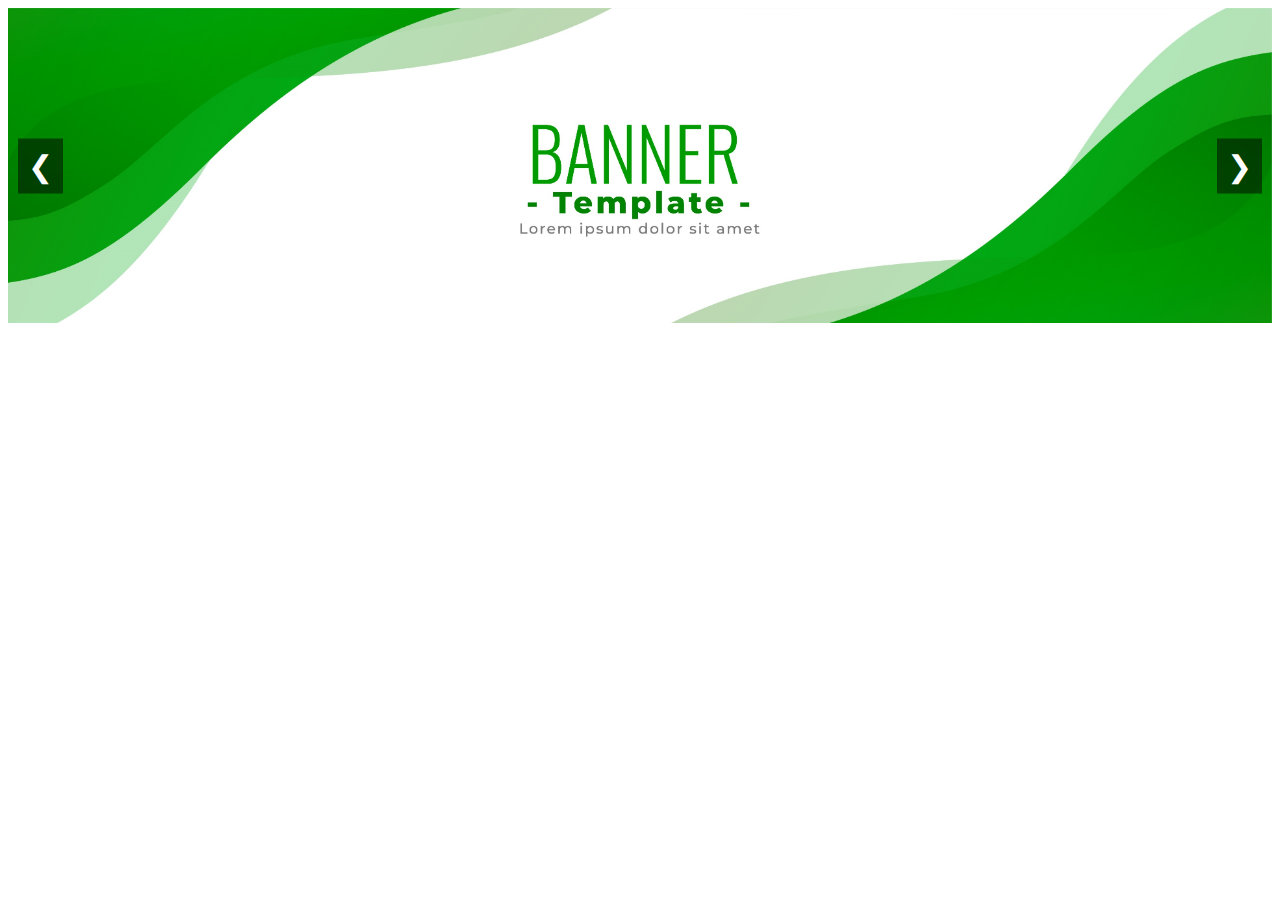
<file: testes/teste.html>
<!DOCTYPE html>
<html lang="pt-br">
<head>
<meta charset="UTF-8">
<meta name="viewport" content="width=device-width, initial-scale=1.0">
<title>Banner com Carrossel</title>
<link rel="stylesheet" href="style.css">
</head>
<body>

<div class="banner">
  <div class="carousel">
    <div class="carousel-item">
      <img src="imagem1.jpg" alt="Imagem 1">
    </div>
    <div class="carousel-item">
      <img src="imagem2.jpg" alt="Imagem 2">
    </div>
    <div class="carousel-item">
      <img src="imagem3.jpg" alt="Imagem 3">
    </div>
    
  </div>
  <div class="prev">&#10094;</div>
  <div class="next">&#10095;</div>
</div>

 
<script src="script.js"></script>

</body>
</html>
</file>
<file: testes/style.css>
/* Define as propriedades para o banner */
.banner {
    /* Permite que os elementos filhos se posicionem relativamente ao banner */
    position: relative;
    /* Garante que o banner não exceda a largura máxima do seu contêiner */
    max-width: 100%;
    /* Oculta qualquer conteúdo que ultrapasse as dimensões do banner */
    overflow: hidden;
}

/* Define as propriedades para o carrossel de imagens */
.carousel {
    /* Cria um layout de linha flexível para os itens do carrossel */
    display: flex;
    /* Adiciona uma transição suave ao transformar o carrossel */
    transition: transform 0.5s ease;
}

/* Define as propriedades para cada item do carrossel */
.carousel-item {
    /* Define a largura padrão de cada item como 100% do contêiner */
    flex: 0 0 100%;
}

/* Define as propriedades para as imagens dentro dos itens do carrossel */
.carousel-item img {
    /* Garante que as imagens ocupem 100% da largura do item */
    width: 100%;
    /* Mantém a proporção da altura das imagens */
    height: auto;
    /* Exibe as imagens como blocos para evitar espaços indesejados */
    display: block;
}

/* Define as propriedades para os botões de navegação do carrossel */
.prev, .next {
    /* Transforma o cursor em uma mão ao passar sobre os botões */
    cursor: pointer;
    /* Define a posição absoluta dos botões em relação ao banner */
    position: absolute;
    /* Alinha verticalmente os botões ao centro do banner */
    top: 50%;
    /* Move os botões para o centro vertical do banner */
    transform: translateY(-50%);
    /* Define o tamanho da fonte dos botões */
    font-size: 30px;
    /* Define a cor do texto dos botões como branca */
    color: white;
    /* Define a cor de fundo dos botões com transparência */
    background-color: rgba(0, 0, 0, 0.5);
    /* Adiciona um espaço interno de 10px aos botões */
    padding: 10px;
    /* Define a camada de sobreposição dos botões */
    z-index: 2;
}

/* Define as propriedades para o botão de navegação anterior */
.prev {
    /* Posiciona o botão anterior à esquerda do banner */
    left: 10px;
}

/* Define as propriedades para o botão de navegação seguinte */
.next {
    /* Posiciona o botão seguinte à direita do banner */
    right: 10px;
}
</file>
